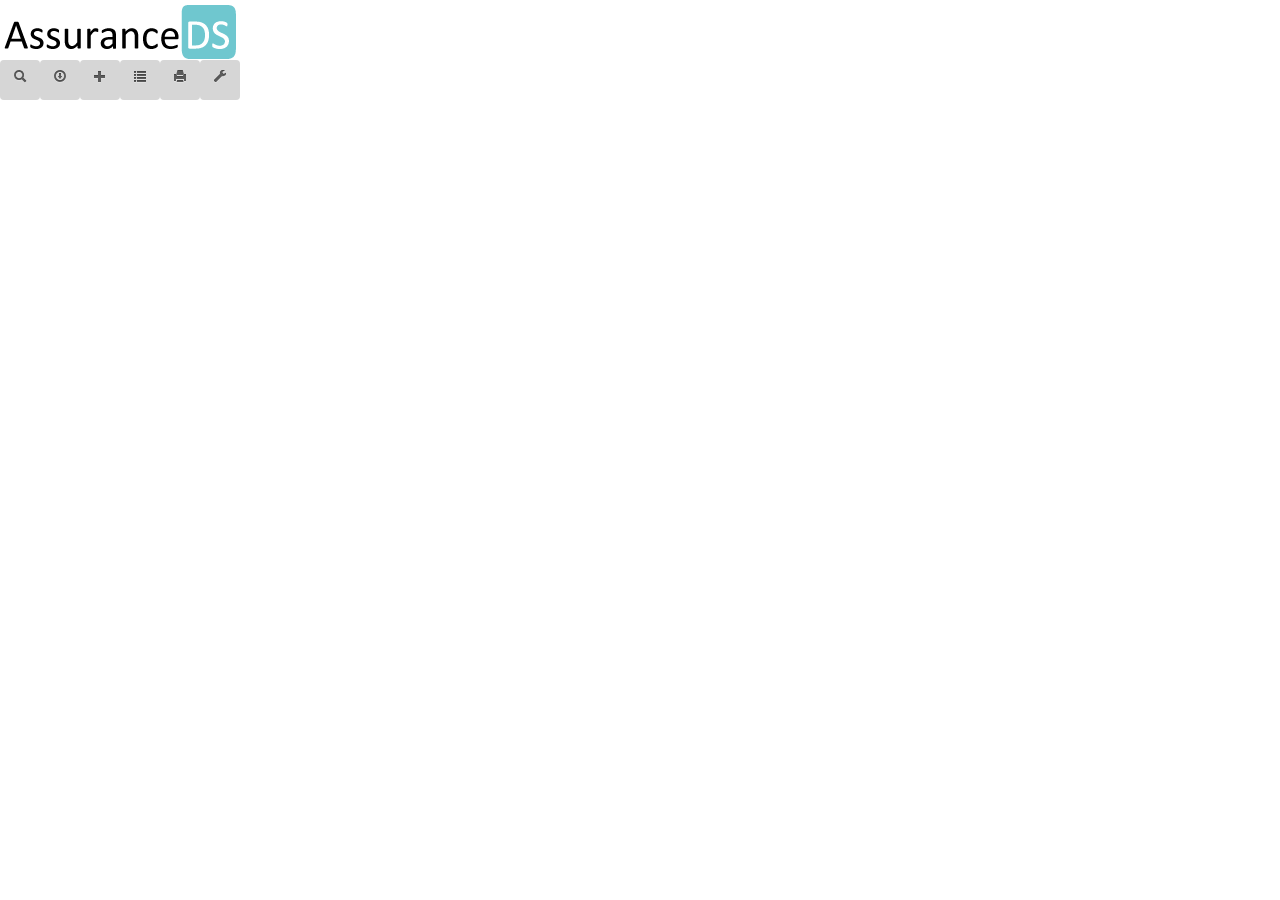
<file: client/index.html>
<!DOCTYPE html>
<html>
<head>
<meta http-equiv="Content-Type" content="text/html; charset=UTF-8"/>
<meta name="viewport" content="width=device-width, initial-scale=1">
<title>D-CASE VIEWER</title>
<link rel="stylesheet" type="text/css" href="lib/codemirror.css"/>
<link rel="stylesheet" type="text/css" href="lib/bootstrap.icons.css"/>
<link rel="stylesheet" type="text/css" href="lib/colorPicker.css"/>
<link rel="stylesheet" type="text/css" href="css/dcase-node.css"/>
<link rel="stylesheet" type="text/css" href="css/viewer.css"/>
<link rel="stylesheet" type="text/css" href="css/sidemenu.css"/>
<link rel="stylesheet" type="text/css" href="css/edit.css"/>
<link rel="stylesheet" type="text/css" href="lib/jquery.ui.autocomplete.css"/>
<style>
body {
	min-height: 480px;
	margin: 0px;
}
#viewer {
	left: 0px;
	top : 0px;
	width : 100%;
	height: 100%;
}
</style>
<script type="text/javascript" src="lib/jquery.min.js"></script>
<script type="text/javascript" src="lib/jquery.mousewheel.min.js"></script>
<script type="text/javascript" src="lib/jquery.ui.autocomplete.js"></script>
<script type="text/javascript" src="lib/jquery.svg.min.js"></script>
<script type="text/javascript" src="lib/jquery.svganim.min.js"></script>
<script type="text/javascript" src="lib/jquery.colorPicker.min.js"></script>
<script type="text/javascript" src="lib/codemirror.js"></script>
<script type="text/javascript" src="lib/storyjs-embed.js"></script>
<script type="text/javascript" src="js/config.js"></script>
<script type="text/javascript" src="js/dcaseviewer.js"></script>
<script type="text/javascript" src="js/dnode.js"></script>
<script type="text/javascript" src="js/dnodeview.js"></script>
<script type="text/javascript" src="js/handler.js"></script>
<script type="text/javascript" src="js/edit.js"></script>
<script type="text/javascript" src="js/api.js"></script>
<script type="text/javascript" src="js/sidemenu.js"></script>
<script type="text/javascript" src="js/animation.js"></script>
<script type="text/javascript">

function getNodeFromServer(id) {
	var res1 = DCaseAPI.call("getArgumentList");
	console.log("get id=" + id);
	var res2 = DCaseAPI.call("getNodeTree", {BelongedArgumentId: id});
	console.log(res2);
	var node = createNodeFromJson(res2);
	return node;
}

function getURLParameter(name) {
	return decodeURI(
		(RegExp(name + '=' + '(.+?)(&|$)').exec(location.search)||[,null])[1]
	);
}

// sorry matz.
var DCase_Viewer;

window.addEventListener("load",function() {
	var id = parseInt(getURLParameter('id'));
	var opts = {};
	var node = null;
	if(id > 0) {
		opts = {
			'argument_id': id
		};
		node = getNodeFromServer(id);
	}
	DCase_Viewer = new DCaseViewer(document.getElementById('viewer'), node, opts);
	ViewerInit(document.body, DCase_Viewer);
	// hide url bar for ipod touch
	setTimeout(function(){
		window.scrollTo(0, 0);
	}, 0);
});
</script>
</head>
<body>
<svg width="0" height="0">
<defs>
	<marker id="Triangle-black" viewBox="0 0 10 10" refX="10" refY="5"
		markerUnits="strokeWidth" markerWidth="15" markerHeight="9" orient="auto">
		<path d="M 0 0 L 10 5 L 0 10 z" fill="gray" stroke="gray"/>
	</marker>
	<marker id="Triangle-white" viewBox="0 0 10 10" refX="10" refY="5"
		markerUnits="strokeWidth" markerWidth="15" markerHeight="9" orient="auto">
		<path d="M 0 0 L 10 5 L 0 10 z" fill="white" stroke="gray"/>
	</marker>
</defs>
</svg>

<img id="ase_logo" src="img/assuranceDS.png">
<div id="viewer"></div>
<div id="timeline"></div>

<div id="toolbar" style="display: none;">
	<a href="#" class="tool-new"><i class="icon-plus"></i></a>
	<a href="#" class="tool-left"><i class="icon-arrow-left"></i></a>
	<a href="#" class="tool-right"><i class="icon-arrow-right"></i></a>
	<a href="#" class="tool-play"><i class="icon-play"></i></a>
	<a href="#" class="tool-up"><i class="icon-circle-arrow-up"></i></a>
	<a href="#" class="tool-down"><i class="icon-circle-arrow-down"></i></a>
	<a href="#" class="tool-remove"><i class="icon-remove"></i></a>
</div>

<div id="menu">
	<div id="menu-search-i" class="menu-i" style="left: 0px;">
		<i class="icon-search"></i>
	</div>
	<div id="menu-search" class="menu-box">
		<p>search query</p>
		<input type="text"></input>
		<ul style="list-style-type: none; overflow: auto;"></ul>
	</div>

	<div id="menu-export-i" class="menu-i" style="left: 40px;">
		<i class="icon-download"></i>
	</div>
	<div id="menu-export" class="menu-box">
		<input id="menu-export-json" type="button" value="export json"></input>
		<input id="menu-export-png"  type="button" value="export png"></input>
		<input id="menu-export-dscript"  type="button" value="export dscript"></input>
	</div>

	<div id="menu-create-i" class="menu-i" style="left: 80px;">
		<i class="icon-plus"></i>
	</div>
	<div id="menu-create" class="menu-box">
		<p>committer name</p>
		<input id="argument_committer"></input>
		<p>descriptions</p>
		<textarea id="argument_description" cols=20 rows=4>Enter new Argument descriptions.  </textarea>
		<button id="menu-create-argument">Create</button>
	</div>

	<div id="menu-tool-i" class="menu-i" style="left: 120px;">
		<i class="icon-list"></i>
	</div>
	<div id="menu-tool" class="menu-box">
		<input id="menu-tool-commit" type="button" value="commit"></input>
	</div>

	<div id="menu-tool-i" class="menu-i" style="left: 160px;">
		<i class="icon-print"></i>
	</div>
	<div id="menu-color-i" class="menu-i" style="left: 200px;">
		<i class="icon-wrench"></i>
	</div>
	<div id="menu-color" class="menu-box">
		<form action="#" method="post">
			<div class="controlset">
				<fieldset>
					<legend>Default</legend>
					<input class="colorpicker" id="color-goal" type="text"
					name="color-goal" value="#000000" />
					<input class="colorpicker" id="color-strategy" type="text"
					name="color-strategy" value="#222222" />
					<input class="colorpicker" id="color-context" type="text"
					name="color-context" value="#444444" />
					<input class="colorpicker" id="color-evidence" type="text"
					name="color-evidence" value="#666666" />
					<input class="colorpicker" id="color-subject" type="text"
					name="color-subject" value="#888888" />
					<input class="colorpicker" id="color-solution" type="text"
					name="color-solution" value="#AAAAAA" />
					<input class="colorpicker" id="color-rebuttal" type="text"
					name="color-rebuttal" value="#CCCCCC" />
				</fieldset>
			</div>
		</form>
	</div>
</div>

<div id="edit">
	<h1>Type</h1>
	<select></select>
	<h1>Description</h1>
	<textarea rows=4 cols=40></textarea><br>
	<input id="edit-ok" type="button" value="OK"></input>
	<input id="edit-cancel"type="button" value="Cancel"></input>
</div>

</body>
</html>
</file>
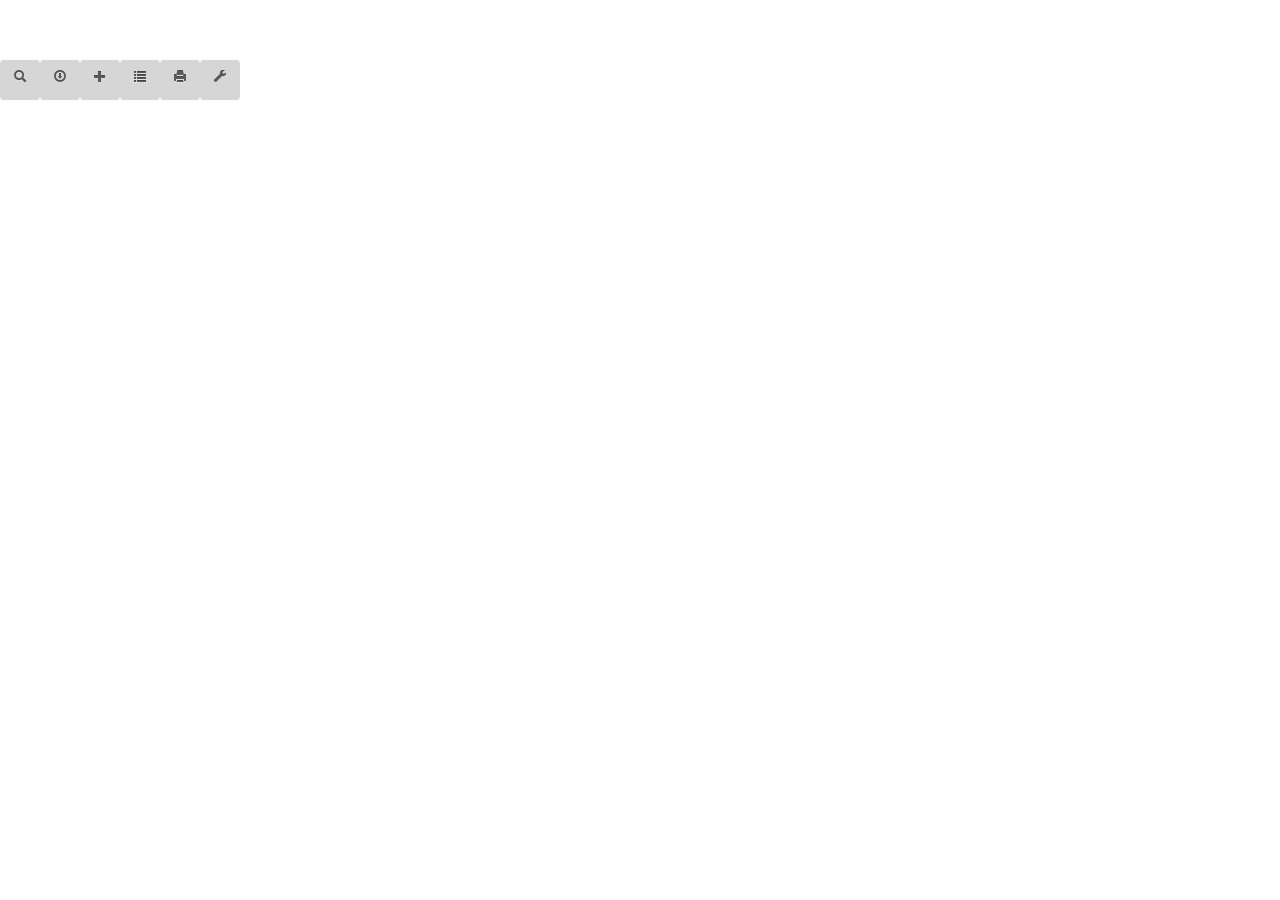
<file: client/tree.html>
<!DOCTYPE html>
<html>
<head>
<meta http-equiv="Content-Type" content="text/html; charset=UTF-8"/>
<meta name="viewport" content="width=device-width, initial-scale=1">
<title>D-CASE VIEWER</title>
<link rel="stylesheet" type="text/css" href="lib/codemirror.css"/>
<link rel="stylesheet" type="text/css" href="lib/bootstrap.icons.css"/>
<link rel="stylesheet" type="text/css" href="lib/colorPicker.css"/>
<link rel="stylesheet" type="text/css" href="css/dcase-node.css"/>
<link rel="stylesheet" type="text/css" href="css/viewer.css"/>
<link rel="stylesheet" type="text/css" href="css/sidemenu.css"/>
<link rel="stylesheet" type="text/css" href="css/edit.css"/>
<style>
body {
	min-height: 480px;
	margin: 0px;
}
#viewer {
	left: 0px;
	top : 0px;
	width : 100%;
	height: 100%;
}
</style>
<script type="text/javascript" src="lib/jquery.min.js"></script>
<script type="text/javascript" src="lib/jquery.mousewheel.min.js"></script>
<script type="text/javascript" src="lib/jquery.svg.min.js"></script>
<script type="text/javascript" src="lib/jquery.svganim.min.js"></script>
<script type="text/javascript" src="lib/jquery.colorPicker.min.js"></script>
<script type="text/javascript" src="lib/codemirror.js"></script>
<script type="text/javascript" src="lib/storyjs-embed.js"></script>
<script type="text/javascript" src="js/config.js"></script>
<script type="text/javascript" src="js/dcaseviewer.js"></script>
<script type="text/javascript" src="js/dnode.js"></script>
<script type="text/javascript" src="js/dnodeview.js"></script>
<script type="text/javascript" src="js/handler.js"></script>
<script type="text/javascript" src="js/edit.js"></script>
<script type="text/javascript" src="js/api.js"></script>
<script type="text/javascript" src="js/sidemenu.js"></script>
<script type="text/javascript" src="js/animation.js"></script>
<script type="text/javascript">

function getNodeFromServer(id) {
	var res2 = {
	"jsonrpc":"2.0",
	"version":"1.0",
	"result":{
		"Tree":{
			"NodeList":[
				{
					"NodeType":"TopGoal",
					"Description":"description test",
					"ThisNodeId":1,
					"NodeIdentityId":1,
					"PrevNodeId":0,
					"Children":[2, 3],
					"DeleteFlag":false,
					"Attributes":{},
					"NextNodeId":0,
					"Url":""
				},
				{
					"NodeType":"Goal",
					"Description":"description test2",
					"ThisNodeId":2,
					"NodeIdentityId":2,
					"PrevNodeId":0,
					"Children":[4, 6],
					"DeleteFlag":false,
					"Attributes":{},
					"NextNodeId":0,
					"Url":""
				},
				{
					"NodeType":"Subject",
					"Description":"description test2",
					"ThisNodeId":3,
					"NodeIdentityId":3,
					"PrevNodeId":0,
					"Children":[],
					"DeleteFlag":false,
					"Attributes":{},
					"NextNodeId":0,
					"Url":""
				},
				{
					"NodeType":"Context",
					"Description":"description test2",
					"ThisNodeId":4,
					"NodeIdentityId":4,
					"PrevNodeId":0,
					"Children":[],
					"DeleteFlag":false,
					"Attributes":{},
					"NextNodeId":0,
					"Url":""
				},
				{
					"NodeType":"Evidence",
					"Description":"description test2",
					"ThisNodeId":5,
					"NodeIdentityId":5,
					"PrevNodeId":0,
					"Children":[7],
					"DeleteFlag":false,
					"Attributes":{},
					"NextNodeId":0,
					"Url":""
				},
				{
					"NodeType":"Strategy",
					"Description":"description test2",
					"ThisNodeId":6,
					"NodeIdentityId":6,
					"PrevNodeId":0,
					"Children":[5, 10, 9],
					"DeleteFlag":false,
					"Attributes":{},
					"NextNodeId":0,
					"Url":""
				},
				{
					"NodeType":"Rebuttal",
					"Description":"description test2",
					"ThisNodeId":7,
					"NodeIdentityId":7,
					"PrevNodeId":0,
					"Children":[],
					"DeleteFlag":false,
					"Attributes":{},
					"NextNodeId":0,
					"Url":""
				},
				{
					"NodeType":"Solution",
					"Description":"description test2",
					"ThisNodeId":9,
					"NodeIdentityId":9,
					"PrevNodeId":0,
					"Children":[],
					"DeleteFlag":false,
					"Attributes":{},
					"NextNodeId":0,
					"Url":""
				},
				{
					"NodeType":"Goal",
					"Description":"description test2",
					"ThisNodeId":10,
					"NodeIdentityId":0,
					"PrevNodeId":0,
					"Children":[],
					"DeleteFlag":false,
					"Attributes":{},
					"NextNodeId":0,
					"Url":""
				},

			],
			"TopGoalId":1,
			"BelongedArgumentId":1,
			"SnapshotId":1
		}
	}
}
	var node = createNodeFromJson(res2.result);
	return node;
}


function getURLParameter(name) {
	return decodeURI(
		(RegExp(name + '=' + '(.+?)(&|$)').exec(location.search)||[,null])[1]
	);
}

// sorry matz.
var DCase_Viewer;

window.addEventListener("load",function() {
	var id = parseInt(getURLParameter('id'));
	var opts = {};
	var node = null;
	if(id > 0) {
		opts = {
			'argument_id': id
		};
		node = getNodeFromServer(id);
	}
	DCase_Viewer = new DCaseViewer(document.getElementById('viewer'), node, opts);
	ViewerInit(document.body, DCase_Viewer);
	initViewer(0);
	// hide url bar for ipod touch
	setTimeout(function(){
		window.scrollTo(0, 0);
	}, 0);
});
</script>
</head>
<body>
<svg width="0" height="0">
<defs>
	<marker id="Triangle-black" viewBox="0 0 10 10" refX="10" refY="5"
		markerUnits="strokeWidth" markerWidth="15" markerHeight="9" orient="auto">
		<path d="M 0 0 L 10 5 L 0 10 z" fill="gray" stroke="gray"/>
	</marker>
	<marker id="Triangle-white" viewBox="0 0 10 10" refX="10" refY="5"
		markerUnits="strokeWidth" markerWidth="15" markerHeight="9" orient="auto">
		<path d="M 0 0 L 10 5 L 0 10 z" fill="white" stroke="gray"/>
	</marker>
</defs>
</svg>

<div id="viewer"></div>
<div id="timeline"></div>

<div id="toolbar" style="display: none;">
	<a href="#" class="tool-new"><i class="icon-plus"></i></a>
	<a href="#" class="tool-left"><i class="icon-arrow-left"></i></a>
	<a href="#" class="tool-right"><i class="icon-arrow-right"></i></a>
	<a href="#" class="tool-play"><i class="icon-play"></i></a>
	<a href="#" class="tool-up"><i class="icon-circle-arrow-up"></i></a>
	<a href="#" class="tool-down"><i class="icon-circle-arrow-down"></i></a>
	<a href="#" class="tool-remove"><i class="icon-remove"></i></a>
</div>

<div id="menu">
	<div id="menu-search-i" class="menu-i" style="left: 0px;">
		<i class="icon-search"></i>
	</div>
	<div id="menu-search" class="menu-box">
		<p>search query</p>
		<input type="text"></input>
		<ul style="list-style-type: none; overflow: auto;"></ul>
	</div>

	<div id="menu-export-i" class="menu-i" style="left: 40px;">
		<i class="icon-download"></i>
	</div>
	<div id="menu-export" class="menu-box">
		<input id="menu-export-json" type="button" value="export json"></input>
		<input id="menu-export-png"  type="button" value="export png"></input>
		<input id="menu-export-dscript"  type="button" value="export dscript"></input>
	</div>

	<div id="menu-create-i" class="menu-i" style="left: 80px;">
		<i class="icon-plus"></i>
	</div>
	<div id="menu-create" class="menu-box">
		<p>committer name</p>
		<input id="argument_committer"></input>
		<p>descriptions</p>
		<textarea id="argument_description" cols=20 rows=4>Enter new Argument descriptions.  </textarea>
		<button id="menu-create-argument">Create</button>
	</div>

	<div id="menu-tool-i" class="menu-i" style="left: 120px;">
		<i class="icon-list"></i>
	</div>
	<div id="menu-tool" class="menu-box">
		<input id="menu-tool-commit" type="button" value="commit"></input>
	</div>

	<div id="menu-tool-i" class="menu-i" style="left: 160px;">
		<i class="icon-print"></i>
	</div>
	<div id="menu-color-i" class="menu-i" style="left: 200px;">
		<i class="icon-wrench"></i>
	</div>
	<div id="menu-color" class="menu-box">
		<form action="#" method="post">
			<div class="controlset">
				<fieldset>
					<legend>Default</legend>
					<input class="colorpicker" id="color-goal" type="text"
					name="color-goal" value="#000000" />
					<input class="colorpicker" id="color-strategy" type="text"
					name="color-strategy" value="#222222" />
					<input class="colorpicker" id="color-context" type="text"
					name="color-context" value="#444444" />
					<input class="colorpicker" id="color-evidence" type="text"
					name="color-evidence" value="#666666" />
					<input class="colorpicker" id="color-subject" type="text"
					name="color-subject" value="#888888" />
					<input class="colorpicker" id="color-solution" type="text"
					name="color-solution" value="#AAAAAA" />
					<input class="colorpicker" id="color-rebuttal" type="text"
					name="color-rebuttal" value="#CCCCCC" />
				</fieldset>
			</div>
		</form>
	</div>
</div>

<div id="edit">
	<h1>Type</h1>
	<select></select>
	<h1>Description</h1>
	<textarea rows=4 cols=40></textarea><br>
	<input id="edit-ok" type="button" value="OK"></input>
	<input id="edit-cancel"type="button" value="Cancel"></input>
</div>

</body>
</html>
</file>
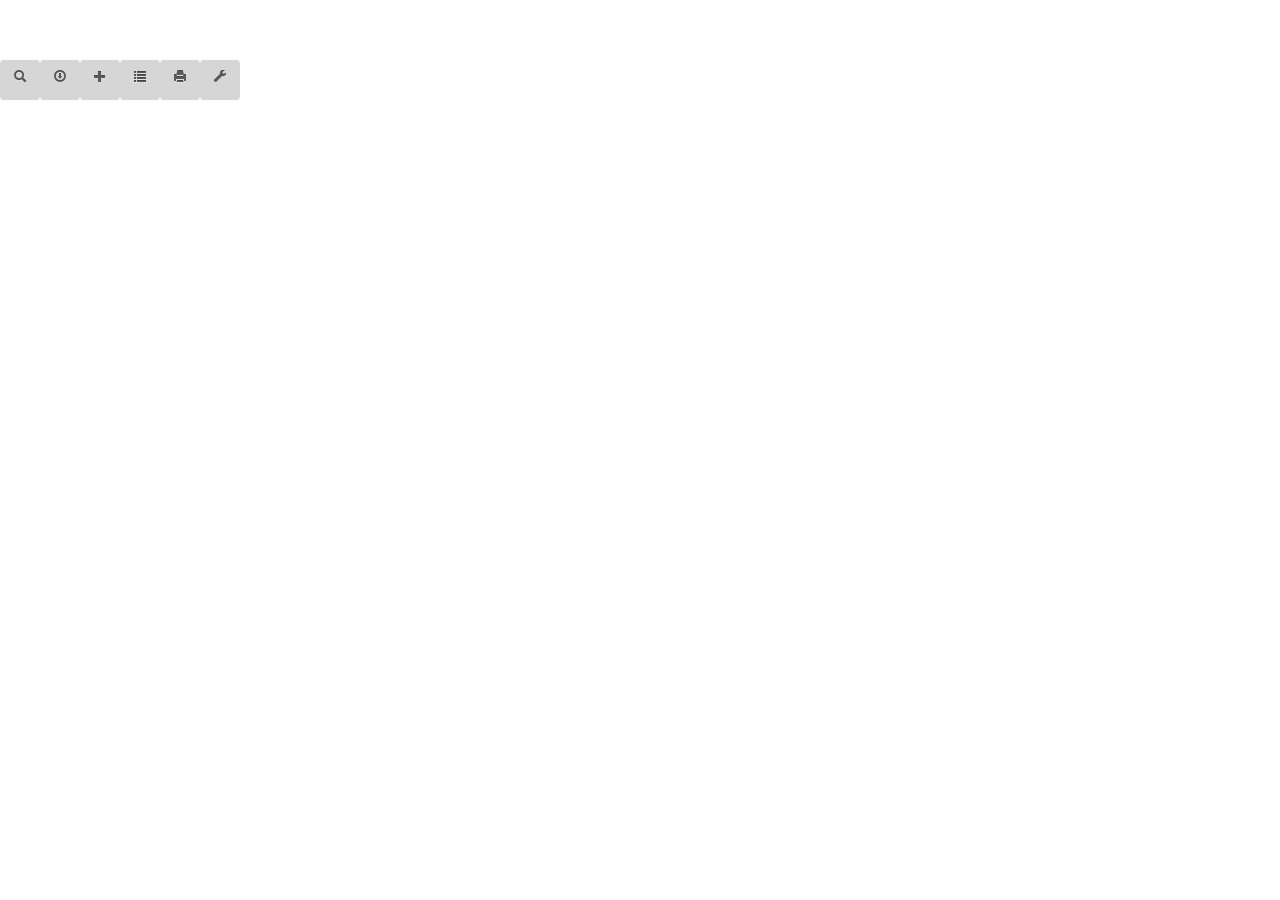
<file: client/tree2.html>
<!DOCTYPE html>
<html>
<head>
<meta http-equiv="Content-Type" content="text/html; charset=UTF-8"/>
<meta name="viewport" content="width=device-width, initial-scale=1">
<title>D-CASE VIEWER</title>
<link rel="stylesheet" type="text/css" href="lib/codemirror.css"/>
<link rel="stylesheet" type="text/css" href="lib/bootstrap.icons.css"/>
<link rel="stylesheet" type="text/css" href="lib/colorPicker.css"/>
<link rel="stylesheet" type="text/css" href="css/dcase-node.css"/>
<link rel="stylesheet" type="text/css" href="css/viewer.css"/>
<link rel="stylesheet" type="text/css" href="css/sidemenu.css"/>
<link rel="stylesheet" type="text/css" href="css/edit.css"/>
<link rel="stylesheet" type="text/css" href="lib/jquery.ui.autocomplete.css"/>
<style>
body {
	min-height: 480px;
	margin: 0px;
}
#viewer {
	left: 0px;
	top : 0px;
	width : 100%;
	height: 100%;
}
</style>
<script type="text/javascript" src="lib/jquery.min.js"></script>
<script type="text/javascript" src="lib/jquery.mousewheel.min.js"></script>
<script type="text/javascript" src="lib/jquery.ui.autocomplete.js"></script>
<script type="text/javascript" src="lib/jquery.svg.min.js"></script>
<script type="text/javascript" src="lib/jquery.svganim.min.js"></script>
<script type="text/javascript" src="lib/jquery.colorPicker.min.js"></script>
<script type="text/javascript" src="lib/codemirror.js"></script>
<script type="text/javascript" src="lib/storyjs-embed.js"></script>
<script type="text/javascript" src="js/config.js"></script>
<script type="text/javascript" src="js/dcaseviewer.js"></script>
<script type="text/javascript" src="js/dnode.js"></script>
<script type="text/javascript" src="js/dnodeview.js"></script>
<script type="text/javascript" src="js/handler.js"></script>
<script type="text/javascript" src="js/edit.js"></script>
<script type="text/javascript" src="js/api.js"></script>
<script type="text/javascript" src="js/sidemenu.js"></script>
<script type="text/javascript" src="js/animation.js"></script>
<script type="text/javascript" src="test/dnode-test.js"></script>
<script type="text/javascript">

function createNodeFromJson2(json) {
    var id = json.id != null ? parseInt(json.id) : id_count++;
    var desc = json.desc ? json.desc : contextParams(json.prop);
    var node = new DNode(0, json.name, json.type, desc);
    if (json.prev != null) {
        node.prevVersion = createNodeFromJson2(json.prev);
        node.prevVersion.nextVersion = node;
    }
    if (json.children != null) {
        for (var i = 0; i < json.children.length; i++) {
            var child = createNodeFromJson2(json.children[i]);
            node.addChild(child);
        }
    }
    return node;
}

function getNodeFromServer(id) {
    var strategy_children = [
        {
            name: 'SubGoal 1', type: 'Goal', desc: 'description',
            children: [
                { name: 'C', type: 'Subject', prop: { 'D-Script.Name': 'test' } },
                { name: 'test', type: 'Goal', desc: 'goal1' },
                { name: 'test', type: 'Goal', desc: 'goal2' }
            ]
        },
        {
            name: 'SubGoal 2', type: 'Goal', desc: 'description',
            children: [
                { name: 'Context 2', type: 'Context', desc: '' }
            ],
            prev: { name: 'SubGoal 2 old', type: 'Goal', desc: 'old version' }
        },
        {
            name: 'SubGoal 3', type: 'Goal', desc: 'description',
            children: [
                { name: 'Context 3.1', type: 'Context', desc: 'description' },
                { name: 'SubGoal 3.1', type: 'Goal', desc: 'description' },
                { name: 'SubGoal 3.2', type: 'Goal', desc: 'description',
                    children: [{
                        name: 'reboot.ds', type: 'Solution', desc: 'shutdown -r now',
                        children: [{ name: 'R', type: 'Rebuttal', desc: 'error' }]
                    }]},
                { name: 'SubGoal 3.3', type: 'Goal', desc: 'description' },
                { name: 'SubGoal 3.3', type: 'Goal', desc: 'description' }
            ]
        },
        { name: 'SubGoal 4', type: 'Goal', desc: 'description' }
    ];

    return createNodeFromJson2({
        name: 'TopGoal', type: 'Goal',
        desc: 'ウェブショッピングデモ\n' +
                    'システムはDEOSプロセスにより運用され，OSDを満たしている',
        children: [
            {
                name: 'Context',
                type: 'Context',
                desc: 'サービス用件:\n' +
                            '・アクセス数の定格は2500件/分\n' +
                            '・応答時間は1件あたり3秒以内\n' +
                            '・一回の障害あたりの復旧時間は5分以内\n'
            },
            {
                name: 'Strategy', type: 'Strategy', desc: 'DEOSプロセスによって議論する',
                children: strategy_children
            }
        ]
    });
}


function getURLParameter(name) {
	return decodeURI(
		(RegExp(name + '=' + '(.+?)(&|$)').exec(location.search)||[,null])[1]
	);
}

// sorry matz.
var DCase_Viewer;

window.addEventListener("load",function() {
	var id = parseInt(getURLParameter('id'));
	var opts = {};
	var node = null;
	if(id > 0) {
		opts = {
			'argument_id': id
		};
		node = createNodeFromJson2();
	}
	DCase_Viewer = new DCaseViewer(document.getElementById('viewer'), node, opts);
	ViewerInit(document.body, DCase_Viewer);
	initViewer(0);
	// hide url bar for ipod touch
	setTimeout(function(){
		window.scrollTo(0, 0);
	}, 0);
});
</script>
</head>
<body>
<svg width="0" height="0">
<defs>
	<marker id="Triangle-black" viewBox="0 0 10 10" refX="10" refY="5"
		markerUnits="strokeWidth" markerWidth="15" markerHeight="9" orient="auto">
		<path d="M 0 0 L 10 5 L 0 10 z" fill="gray" stroke="gray"/>
	</marker>
	<marker id="Triangle-white" viewBox="0 0 10 10" refX="10" refY="5"
		markerUnits="strokeWidth" markerWidth="15" markerHeight="9" orient="auto">
		<path d="M 0 0 L 10 5 L 0 10 z" fill="white" stroke="gray"/>
	</marker>
</defs>
</svg>

<div id="viewer"></div>
<div id="timeline"></div>

<div id="toolbar" style="display: none;">
	<a href="#" class="tool-new"><i class="icon-plus"></i></a>
	<a href="#" class="tool-left"><i class="icon-arrow-left"></i></a>
	<a href="#" class="tool-right"><i class="icon-arrow-right"></i></a>
	<a href="#" class="tool-play"><i class="icon-play"></i></a>
	<a href="#" class="tool-up"><i class="icon-circle-arrow-up"></i></a>
	<a href="#" class="tool-down"><i class="icon-circle-arrow-down"></i></a>
	<a href="#" class="tool-remove"><i class="icon-remove"></i></a>
</div>

<div id="menu">
	<div id="menu-search-i" class="menu-i" style="left: 0px;">
		<i class="icon-search"></i>
	</div>
	<div id="menu-search" class="menu-box">
		<p>search query</p>
		<input type="text"></input>
		<ul style="list-style-type: none; overflow: auto;"></ul>
	</div>

	<div id="menu-export-i" class="menu-i" style="left: 40px;">
		<i class="icon-download"></i>
	</div>
	<div id="menu-export" class="menu-box">
		<input id="menu-export-json" type="button" value="export json"></input>
		<input id="menu-export-png"  type="button" value="export png"></input>
		<input id="menu-export-dscript"  type="button" value="export dscript"></input>
	</div>

	<div id="menu-create-i" class="menu-i" style="left: 80px;">
		<i class="icon-plus"></i>
	</div>
	<div id="menu-create" class="menu-box">
		<p>committer name</p>
		<input id="argument_committer"></input>
		<p>descriptions</p>
		<textarea id="argument_description" cols=20 rows=4>Enter new Argument descriptions.  </textarea>
		<button id="menu-create-argument">Create</button>
	</div>

	<div id="menu-tool-i" class="menu-i" style="left: 120px;">
		<i class="icon-list"></i>
	</div>
	<div id="menu-tool" class="menu-box">
		<input id="menu-tool-commit" type="button" value="commit"></input>
	</div>

	<div id="menu-tool-i" class="menu-i" style="left: 160px;">
		<i class="icon-print"></i>
	</div>
	<div id="menu-color-i" class="menu-i" style="left: 200px;">
		<i class="icon-wrench"></i>
	</div>
	<div id="menu-color" class="menu-box">
		<form action="#" method="post">
			<div class="controlset">
				<fieldset>
					<legend>Default</legend>
					<input class="colorpicker" id="color-goal" type="text"
					name="color-goal" value="#000000" />
					<input class="colorpicker" id="color-strategy" type="text"
					name="color-strategy" value="#222222" />
					<input class="colorpicker" id="color-context" type="text"
					name="color-context" value="#444444" />
					<input class="colorpicker" id="color-evidence" type="text"
					name="color-evidence" value="#666666" />
					<input class="colorpicker" id="color-subject" type="text"
					name="color-subject" value="#888888" />
					<input class="colorpicker" id="color-solution" type="text"
					name="color-solution" value="#AAAAAA" />
					<input class="colorpicker" id="color-rebuttal" type="text"
					name="color-rebuttal" value="#CCCCCC" />
				</fieldset>
			</div>
		</form>
	</div>
</div>

<div id="edit">
	<h1>Type</h1>
	<select></select>
	<h1>Description</h1>
	<textarea rows=4 cols=40></textarea><br>
	<input id="edit-ok" type="button" value="OK"></input>
	<input id="edit-cancel"type="button" value="Cancel"></input>
</div>

</body>
</html>
</file>
<file: client/lib/codemirror.css>
/* BASICS */

.CodeMirror {
  /* Set height, width, borders, and global font properties here */
  font-family: monospace;
  width: 400px;
  height: 300px;
  background-color: white;
  border: 1px solid #ddd;
}
.CodeMirror-scroll {
  /* Set scrolling behaviour here */
  overflow: auto;
}

/* PADDING */

.CodeMirror-lines {
  padding: 4px 0; /* Vertical padding around content */
}
.CodeMirror pre {
  padding: 0 4px; /* Horizontal padding of content */
}

.CodeMirror-scrollbar-filler {
  background-color: white; /* The little square between H and V scrollbars */
}

/* GUTTER */

.CodeMirror-gutters {
  border-right: 1px solid #ddd;
  background-color: #f7f7f7;
}
.CodeMirror-linenumbers {}
.CodeMirror-linenumber {
  padding: 0 3px 0 5px;
  min-width: 20px;
  text-align: right;
  color: #999;
}

/* CURSOR */

.CodeMirror div.CodeMirror-cursor {
  border-left: 1px solid black;
}
/* Shown when moving in bi-directional text */
.CodeMirror div.CodeMirror-secondarycursor {
  border-left: 1px solid silver;
}
.CodeMirror.cm-keymap-fat-cursor div.CodeMirror-cursor {
  width: auto;
  border: 0;
  background: transparent;
  background: rgba(0, 200, 0, .4);
  filter: progid:DXImageTransform.Microsoft.gradient(startColorstr=#6600c800, endColorstr=#4c00c800);
}
/* Kludge to turn off filter in ie9+, which also accepts rgba */
.CodeMirror.cm-keymap-fat-cursor div.CodeMirror-cursor:not(#nonsense_id) {
  filter: progid:DXImageTransform.Microsoft.gradient(enabled=false);
}
/* Can style cursor different in overwrite (non-insert) mode */
.CodeMirror div.CodeMirror-cursor.CodeMirror-overwrite {}

/* DEFAULT THEME */

.cm-s-default .cm-keyword {color: #708;}
.cm-s-default .cm-atom {color: #219;}
.cm-s-default .cm-number {color: #164;}
.cm-s-default .cm-def {color: #00f;}
.cm-s-default .cm-variable {color: black;}
.cm-s-default .cm-variable-2 {color: #05a;}
.cm-s-default .cm-variable-3 {color: #085;}
.cm-s-default .cm-property {color: black;}
.cm-s-default .cm-operator {color: black;}
.cm-s-default .cm-comment {color: #a50;}
.cm-s-default .cm-string {color: #a11;}
.cm-s-default .cm-string-2 {color: #f50;}
.cm-s-default .cm-meta {color: #555;}
.cm-s-default .cm-error {color: #f00;}
.cm-s-default .cm-qualifier {color: #555;}
.cm-s-default .cm-builtin {color: #30a;}
.cm-s-default .cm-bracket {color: #997;}
.cm-s-default .cm-tag {color: #170;}
.cm-s-default .cm-attribute {color: #00c;}
.cm-s-default .cm-header {color: blue;}
.cm-s-default .cm-quote {color: #090;}
.cm-s-default .cm-hr {color: #999;}
.cm-s-default .cm-link {color: #00c;}

.cm-negative {color: #d44;}
.cm-positive {color: #292;}
.cm-header, .cm-strong {font-weight: bold;}
.cm-em {font-style: italic;}
.cm-emstrong {font-style: italic; font-weight: bold;}
.cm-link {text-decoration: underline;}

.cm-invalidchar {color: #f00;}

div.CodeMirror span.CodeMirror-matchingbracket {color: #0f0;}
div.CodeMirror span.CodeMirror-nonmatchingbracket {color: #f22;}

/* STOP */

/* The rest of this file contains styles related to the mechanics of
   the editor. You probably shouldn't touch them. */

.CodeMirror {
  line-height: 1;
  position: relative;
  overflow: hidden;
}

.CodeMirror-scroll {
  /* 30px is the magic margin used to hide the element's real scrollbars */
  /* See overflow: hidden in .CodeMirror, and the paddings in .CodeMirror-sizer */
  margin-bottom: -30px; margin-right: -30px;
  padding-bottom: 30px; padding-right: 30px;
  height: 100%;
  outline: none; /* Prevent dragging from highlighting the element */
  position: relative;
}
.CodeMirror-sizer {
  position: relative;
}

/* The fake, visible scrollbars. Used to force redraw during scrolling
   before actuall scrolling happens, thus preventing shaking and
   flickering artifacts. */
.CodeMirror-vscrollbar, .CodeMirror-hscrollbar, .CodeMirror-scrollbar-filler {
  position: absolute;
  z-index: 6;
  display: none;
}
.CodeMirror-vscrollbar {
  right: 0; top: 0;
  overflow-x: hidden;
  overflow-y: scroll;
}
.CodeMirror-hscrollbar {
  bottom: 0; left: 0;
  overflow-y: hidden;
  overflow-x: scroll;
}
.CodeMirror-scrollbar-filler {
  right: 0; bottom: 0;
  z-index: 6;
}

.CodeMirror-gutters {
  position: absolute; left: 0; top: 0;
  height: 100%;
  z-index: 3;
}
.CodeMirror-gutter {
  height: 100%;
  display: inline-block;
  /* Hack to make IE7 behave */
  *zoom:1;
  *display:inline;
}
.CodeMirror-gutter-elt {
  position: absolute;
  cursor: default;
  z-index: 4;
}

.CodeMirror-lines {
  cursor: text;
}
.CodeMirror pre {
  /* Reset some styles that the rest of the page might have set */
  -moz-border-radius: 0; -webkit-border-radius: 0; -o-border-radius: 0; border-radius: 0;
  border-width: 0;
  background: transparent;
  font-family: inherit;
  font-size: inherit;
  margin: 0;
  white-space: pre;
  word-wrap: normal;
  line-height: inherit;
  color: inherit;
  z-index: 2;
  position: relative;
  overflow: visible;
}
.CodeMirror-wrap pre {
  word-wrap: break-word;
  white-space: pre-wrap;
  word-break: normal;
}
.CodeMirror-linebackground {
  position: absolute;
  left: 0; right: 0; top: 0; bottom: 0;
  z-index: 0;
}

.CodeMirror-linewidget {
  position: relative;
  z-index: 2;
  overflow: auto;
}

.CodeMirror-wrap .CodeMirror-scroll {
  overflow-x: hidden;
}

.CodeMirror-measure {
  position: absolute;
  width: 100%; height: 0px;
  overflow: hidden;
  visibility: hidden;
}
.CodeMirror-measure pre { position: static; }

.CodeMirror div.CodeMirror-cursor {
  position: absolute;
  visibility: hidden;
  border-right: none;
  width: 0;
}
.CodeMirror-focused div.CodeMirror-cursor {
  visibility: visible;
}

.CodeMirror-selected { background: #d9d9d9; }
.CodeMirror-focused .CodeMirror-selected { background: #d7d4f0; }

.cm-searching {
  background: #ffa;
  background: rgba(255, 255, 0, .4);
}

/* IE7 hack to prevent it from returning funny offsetTops on the spans */
.CodeMirror span { *vertical-align: text-bottom; }

@media print {
  /* Hide the cursor when printing */
  .CodeMirror div.CodeMirror-cursor {
    visibility: hidden;
  }
}
</file>
<file: client/lib/colorPicker.css>
div.colorPicker-picker {
  height: 16px;
  width: 16px;
  padding: 0 !important;
  border: 1px solid #ccc;
  background: url(arrow.gif) no-repeat top right;
  cursor: pointer;
  line-height: 16px;
}

div.colorPicker-palette {
  width: 110px;
  position: absolute;
  border: 1px solid #598FEF;
  background-color: #EFEFEF;
  padding: 2px;
  z-index: 9999;
}
  div.colorPicker_hexWrap {width: 100%; float:left }
  div.colorPicker_hexWrap label {font-size: 95%; color: #2F2F2F; margin: 5px 2px; width: 25%}
  div.colorPicker_hexWrap input {margin: 5px 2px; padding: 0; font-size: 95%; border: 1px solid #000; width: 65%; }

div.colorPicker-swatch {
  height: 12px;
  width: 12px;
  border: 1px solid #000;
  margin: 2px;
  float: left;
  cursor: pointer;
  line-height: 12px;
}
</file>
<file: client/css/dcase-node.css>
.node-container {
	position: absolute;
	font-size: 12px;
	word-wrap: break-word;
}

.node-name {
	font-weight: bold;
	font-size: 120%;
	text-align: left;
}

.node-text {
	font-size: 100%;
	text-align: left;
}

.node-closednodes {
	background: #A0F0A0;
	position: absolute;
	left  : 4px;
	right : 4px;
	bottom: 4px;
	text-align: center;
	display: hidden;
	border-radius: 4px;
}

.dscript-exe-window {
	position: absolute;
	left  : 20px;
	right : 20px;
	top   : 20px;
	bottom: 20px;
	background: #FFFFFF;
	opacity: 0.9;
	border-style: solid;
	border-color: #808080;
	z-index: 10;
}

// -------------
// dnode style

.dnode {
	fill: #b4d8df;
}

.dnode-goal {
	fill: #b4d8df;
}

.dnode-strategy {
	fill: #dbf5f3;
}

.dnode-context {
	fill: #dbf5f3;
}

.dnode-evidence {
	fill: #b4d8df;
}

.dnode-subject {
	fill: #dbf5f3;
}

polygon.dnode-subject {
	fill: #b4d8df;
}

.dnode-solution {
	fill: #dbf5f3;
}

polygon.dnode-solution {
	fill: #b4d8df;
}

.dnode-rebuttal {
	fill: #CCC;
}

.dnode-argument {
	fill: none;
	stroke: #8080D0;
}

.dnode-undevelop {
	fill: none;
	stroke: black;
}

.dnode-focused {
	stroke: #A17AA3;
}

.dnode-line {
	fill: none;
	stroke: black;
}
</file>
<file: client/css/viewer.css>
.viewer-root {
	position: absolute;
	margin: 0px;
	overflow: hidden;
}

#toolbar {
	position: absolute;
	background: white;
	border-style: solid;
	border-width: 1px;
	border-radius: 4px;
	text-align: center;
	vertical-align: middle;
}
</file>
<file: client/css/sidemenu.css>
#ase_logo {
	padding-top: 5px;
}

.menu-i {
	position: absolute;
	left: 24px;
	top : 60px;
	width : 40px;
	height: 40px;
	background: #CCC;
	opacity: 0.8;
	border-radius: 4px;
	text-align: center;
}

#menu-search input {
	margin-left: 15px;
}

.menu-i:hover {
	background: #EEE;
}

.menu-box {
	position: absolute;
	display: none;
	left: 0px;
	top: 100px;
	width: 232px;
	bottom: 0px;
	background: #EEE;
	padding: 4px;
	overflow: auto;
}

.sidemenu-search-result {
	overflow: scroll;
}

.sidemenu-result {
	list-style-type: none;
	margin-left: -3em;
	height: 0.8cm;
	position: relative;
}

.sidemenu-result:hover {
	color: #FFA0A0;
}

ul.sidemenu-result li ul {
	margin: 0 0 0 0.3em;
	padding 0;
}

p.legend {
	margin-bottom: 1em;
}

p.legend em {
	color: #C00;
	font-style: normal;
}

div#menu-color div.controlset {
	display: block;
	float: left;
	width: 100%;
	padding: 0.25em 0;
}

div#menu-color div.controlset label,
div#menu-color div.controlset input,
div#menu-color div.controlset div {
	display: inline;
	float: left;
}

div#menu-color div.controlset label {
	width: 100px;
}
</file>
<file: client/css/edit.css>
#edit {
	position: absolute;
	display: none;
	width: 400px;
	height: 300px;
	background: #EEE;
	opacity: 0.9;
	zIndex: 10;
	margin: 8 auto;
	border-style: solid;
}

#edit h1 {
	font-size: 120%;
}

textarea.editor {
	position: absolute;
	left: 0;
	width: 400px;
	height: 300px;
	background: #dbf5f3;
	border-style: none;
	resizable: false;
	z-index: 99;
}
</file>
